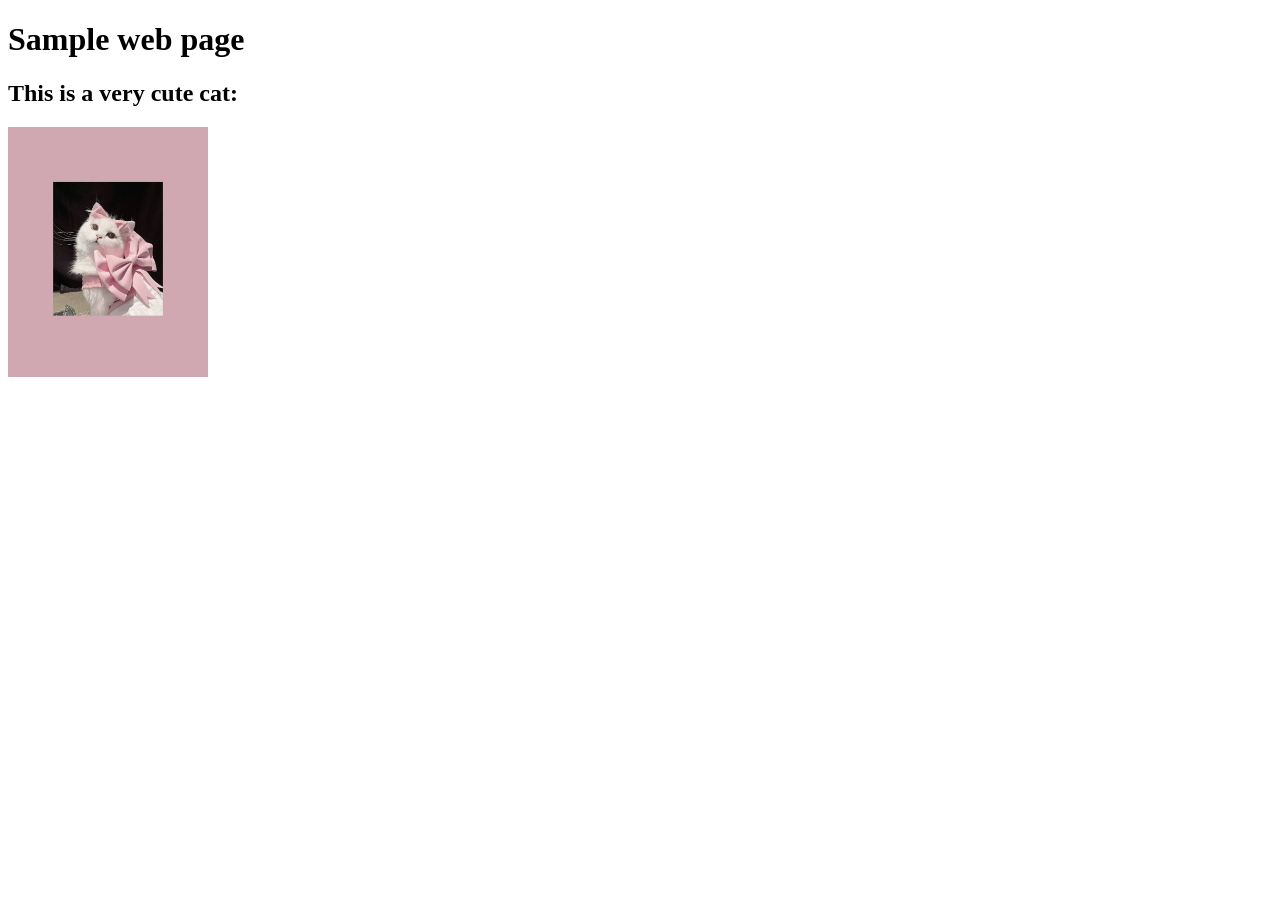
<file: week7/index.html>
<!DOCTYPE html>
<html>
<head> 
<meta charset="UTF-8">
<title>My first html page</title>
</head> 
<body>
<h1>Sample web page</h1>
<h2>This is a very cute cat:</h2>

<img src="./cat.jpg" width="200">    
</body> 
</html>
</file>
